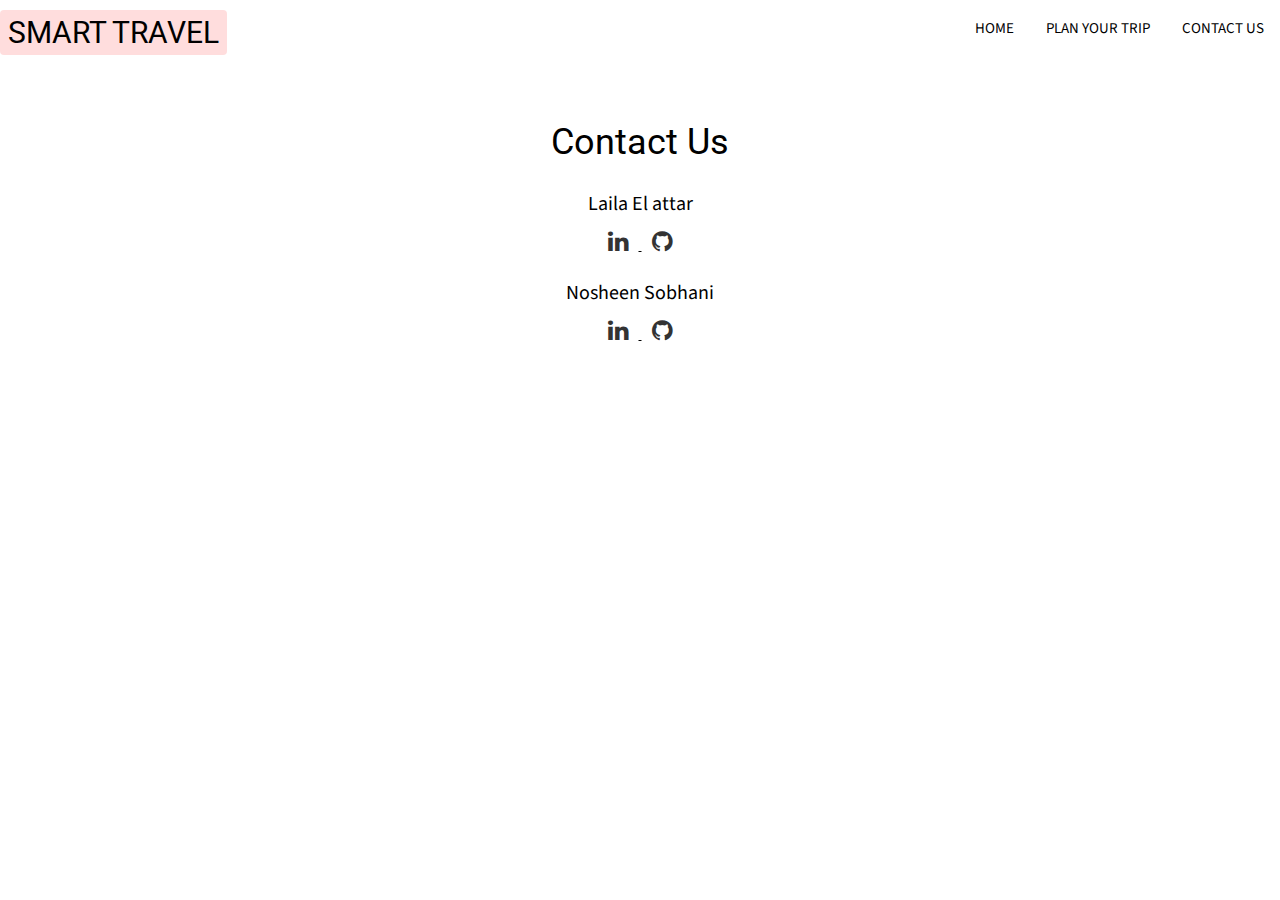
<file: contact.html>
<!DOCTYPE html>
<html>
  <head>
    <title>SMART TRAVEL</title>
    <meta charset="UTF-8">
    <meta name="viewport" content="width=device-width, initial-scale=1">
    <link rel="stylesheet" href="https://www.w3schools.com/w3css/4/w3.css">
    <link rel="stylesheet" href="https://fonts.googleapis.com/css?family=Roboto">
    <link rel="stylesheet" href="https://fonts.googleapis.com/css?family=Source Sans Pro">
    <link rel="stylesheet" href="https://cdnjs.cloudflare.com/ajax/libs/font-awesome/4.7.0/css/font-awesome.min.css">
    <style>
    html {
      scroll-behavior: smooth;
    }

    h1,h2,h3,h4,h5,h6 {font-family: "Roboto"}
    body {font-family: "Source Sans Pro"}

    .contact-us {
      text-align: center;
      margin-top: 50px;
    }

    /* Style the contact information */
    .contact-info {
      margin-top: 20px;
    }

    .contact-info p {
      font-size: 20px;
      margin: 5px 0;
    }

    .contact-icons {
      margin-top: 10px;
    }

    .contact-icons i {
      font-size: 24px;
      margin: 0 10px;
      color: #333;
    }

    .contact-icons i:hover {
      color: #007bff;
    }

    </style>
  </head>
  <body>

    <!-- Navigation bar with links -->
    <div class="w3-bar w3-white w3-text-black">
      <h2 class="w3-left w3-tag w3-pale-red w3-round">SMART TRAVEL</h2>
      <a href="contact.html" class="w3-hide-small w3-bar-item w3-button w3-mobile w3-medium w3-right" style="margin-top:10px;">CONTACT US</a>
      <a href="planyourtrip.html" class="w3-hide-small w3-bar-item w3-button w3-mobile w3-medium w3-right" style="margin-top:10px;">PLAN YOUR TRIP</a>
      <a href="index.html" class="w3-hide-small w3-bar-item w3-button w3-mobile w3-medium w3-right" style="margin-top:10px;">HOME</a>
      <a href="javascript:void(0)" class="w3-bar-item w3-button w3-right w3-hide-medium w3-hide-large" style="margin-top:10px;" onclick="myFunction()">&#9776;</a>
    </div>
    
    <div id="demo" class="w3-bar-block w3-white w3-hide w3-hide-large w3-small">
      <a href="#Home" class="w3-bar-item w3-button">HOME</a>
      <a href="#PlanYourTrip" class="w3-bar-item w3-button">PLAN YOUR TRIP</a>
      <a href="#Contact" class="w3-bar-item w3-button">CONTACT US</a>
    </div>

    <div class="contact-us">
        <h1 class="big-font">Contact Us</h1>
    
        <div class="contact-info">
          <p>Laila El attar</p>
          <div class="contact-icons">
            <a href="https://www.linkedin.com/in/laila-el-attar/" target="_blank">
              <i class="fa fa-linkedin w3-hover-opacity"></i>
            </a>
            <a href="https://github.com/lailaelattar" target="_blank">
              <i class="fa fa-github w3-hover-opacity"></i>
            </a>
          </div>
        </div>
    
        <div class="contact-info">
          <p>Nosheen Sobhani</p>
          <div class="contact-icons">
            <a href="https://www.linkedin.com/in/nosheen-sobhani/" target="_blank">
              <i class="fa fa-linkedin w3-hover-opacity"></i>
            </a>
            <a href="https://github.com/nosheenso" target="_blank">
              <i class="fa fa-github w3-hover-opacity"></i>
            </a>
          </div>
        </div>
      </div>
    
    <script>
        function myFunction() {
          var x = document.getElementById("demo");
          if (x.className.indexOf("w3-show") == -1) {
            x.className += " w3-show";
          } else { 
            x.className = x.className.replace(" w3-show", "");
          }
        }
    </script>
        
    </body>
    </html>
</file>
